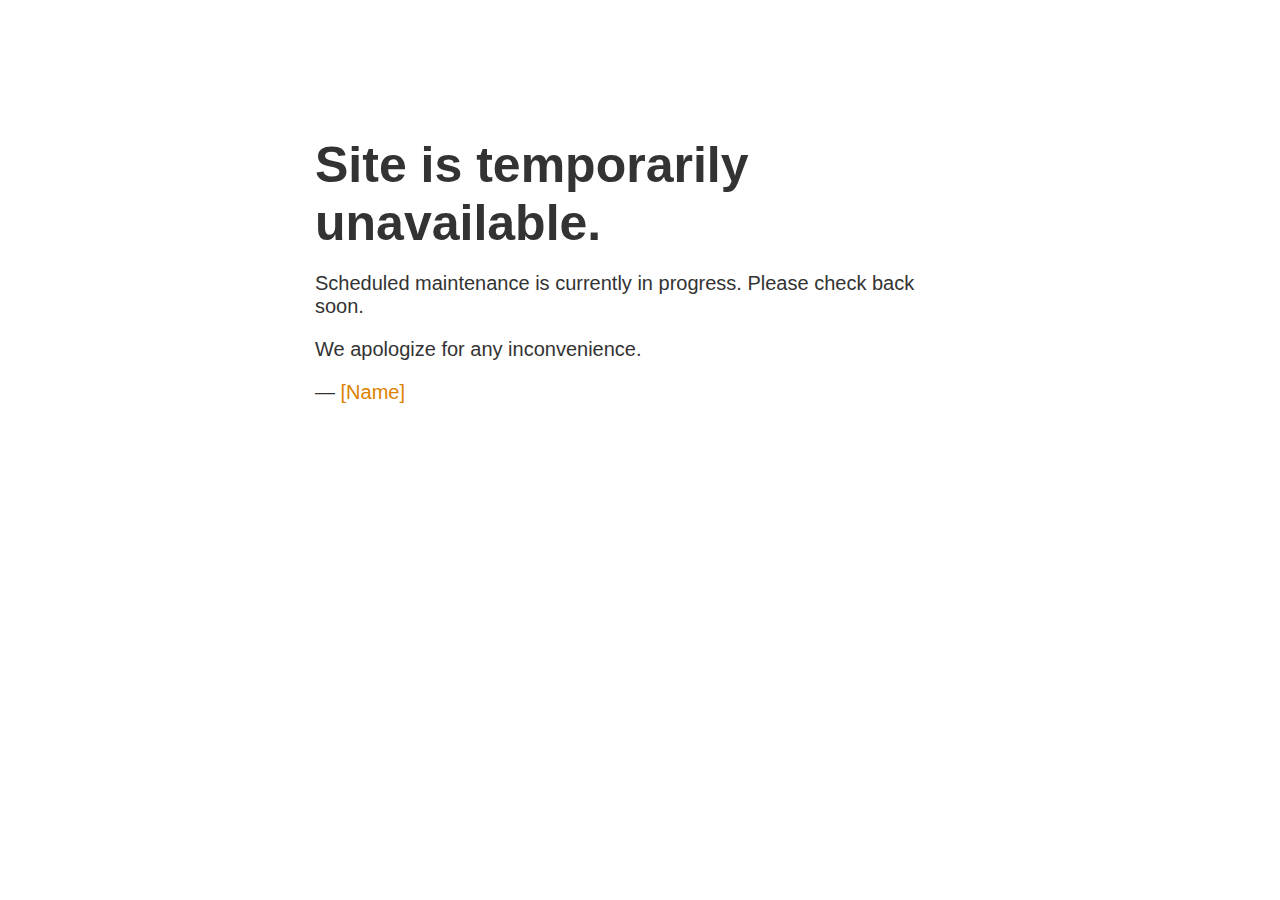
<file: index_data/hi.html>
<!DOCTYPE html>
<html>
    <head>
        <title>Site is down for maintenance</title>
        <meta http-equiv="Content-Type" content="text/html; charset=UTF-8">
        <meta name="viewport" content="width=device-width, initial-scale=1" />
        <style type="text/css">
            body { text-align: center; padding: 10%; font: 20px Helvetica, sans-serif; color: #333; }
            h1 { font-size: 50px; margin: 0; }
            article { display: block; text-align: left; max-width: 650px; margin: 0 auto; }
            a { color: #dc8100; text-decoration: none; }
            a:hover { color: #333; text-decoration: none; }
            @media only screen and (max-width : 480px) {
                h1 { font-size: 40px; }
            }
        </style>
    </head>
    <body>
        <article>
            <h1>Site is temporarily unavailable.</h1>
            <p>Scheduled maintenance is currently in progress. Please check back soon.</p>
            <p>We apologize for any inconvenience.</p>
            <p id="signature">&mdash; <a href="mailto:[Email]">[Name]</a></p>
        </article>
    </body>
</html>
</file>
